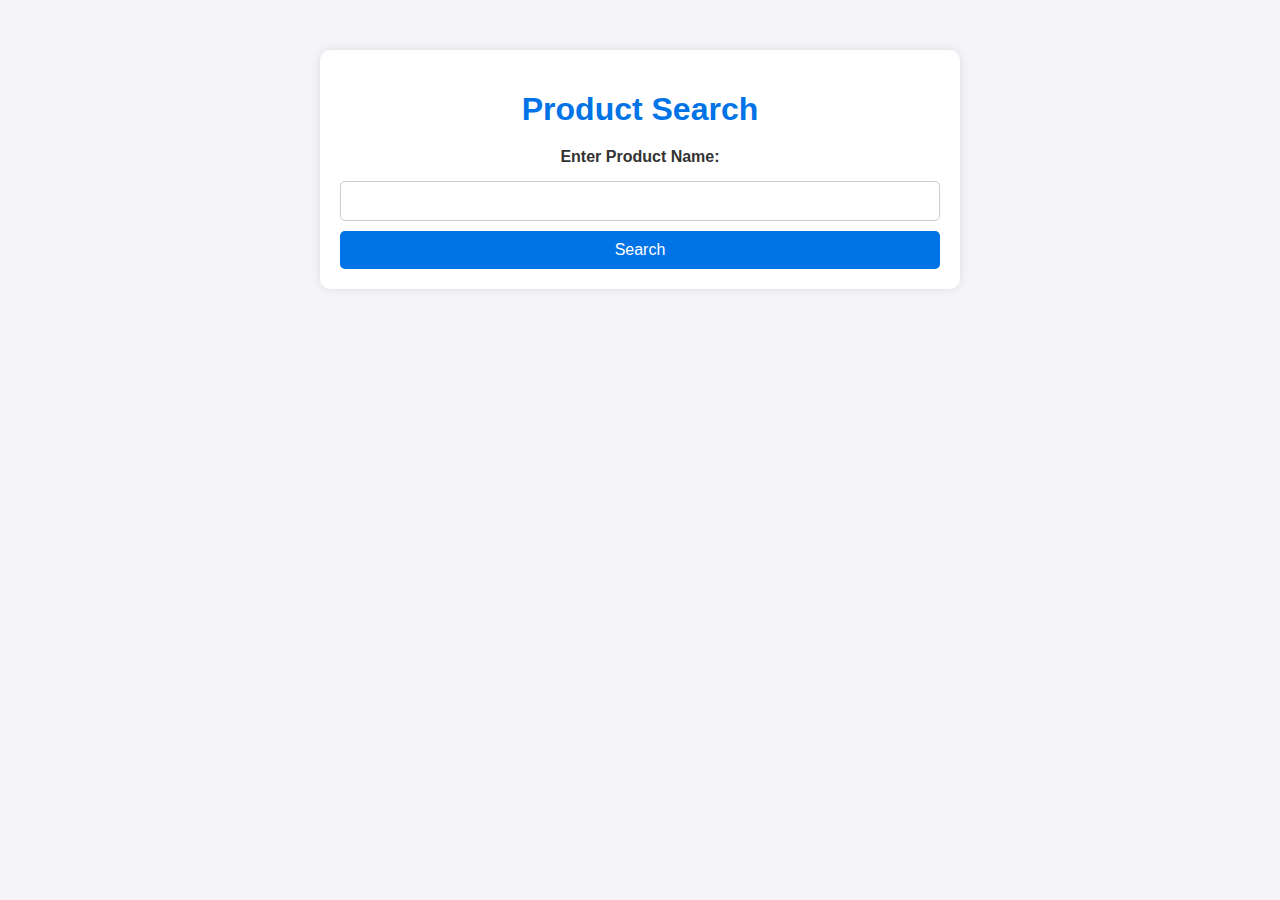
<file: index.html>
<!DOCTYPE html>
<html lang="en">
<head>
    <meta charset="UTF-8">
    <title>Product Search</title>
    <style>
        body {
            font-family: Arial, sans-serif;
            background-color: #f4f4f9;
            color: #333;
            margin: 0;
            padding: 0;
        }

        .container {
            max-width: 600px;
            margin: 50px auto;
            padding: 20px;
            background-color: #fff;
            box-shadow: 0 0 10px rgba(0, 0, 0, 0.1);
            border-radius: 10px;
            text-align: center;
        }

        h1 {
            font-size: 2em;
            margin-bottom: 20px;
            color: #0073e6;
        }

        form {
            display: flex;
            flex-direction: column;
            gap: 10px;
        }

        label {
            font-weight: bold;
            margin-bottom: 5px;
        }

        input[type="text"] {
            padding: 10px;
            font-size: 1em;
            border: 1px solid #ccc;
            border-radius: 5px;
        }

        button {
            padding: 10px 20px;
            font-size: 1em;
            color: #fff;
            background-color: #0073e6;
            border: none;
            border-radius: 5px;
            cursor: pointer;
        }

        button:hover {
            background-color: #005bb5;
        }
    </style>
</head>
<body>
    <div class="container">
        <h1>Product Search</h1>
        <form action="/search" method="post">
            <label for="query">Enter Product Name:</label>
            <input type="text" id="query" name="query" required>
            <button type="submit">Search</button>
        </form>
    </div>
</body>
</html>
</file>
